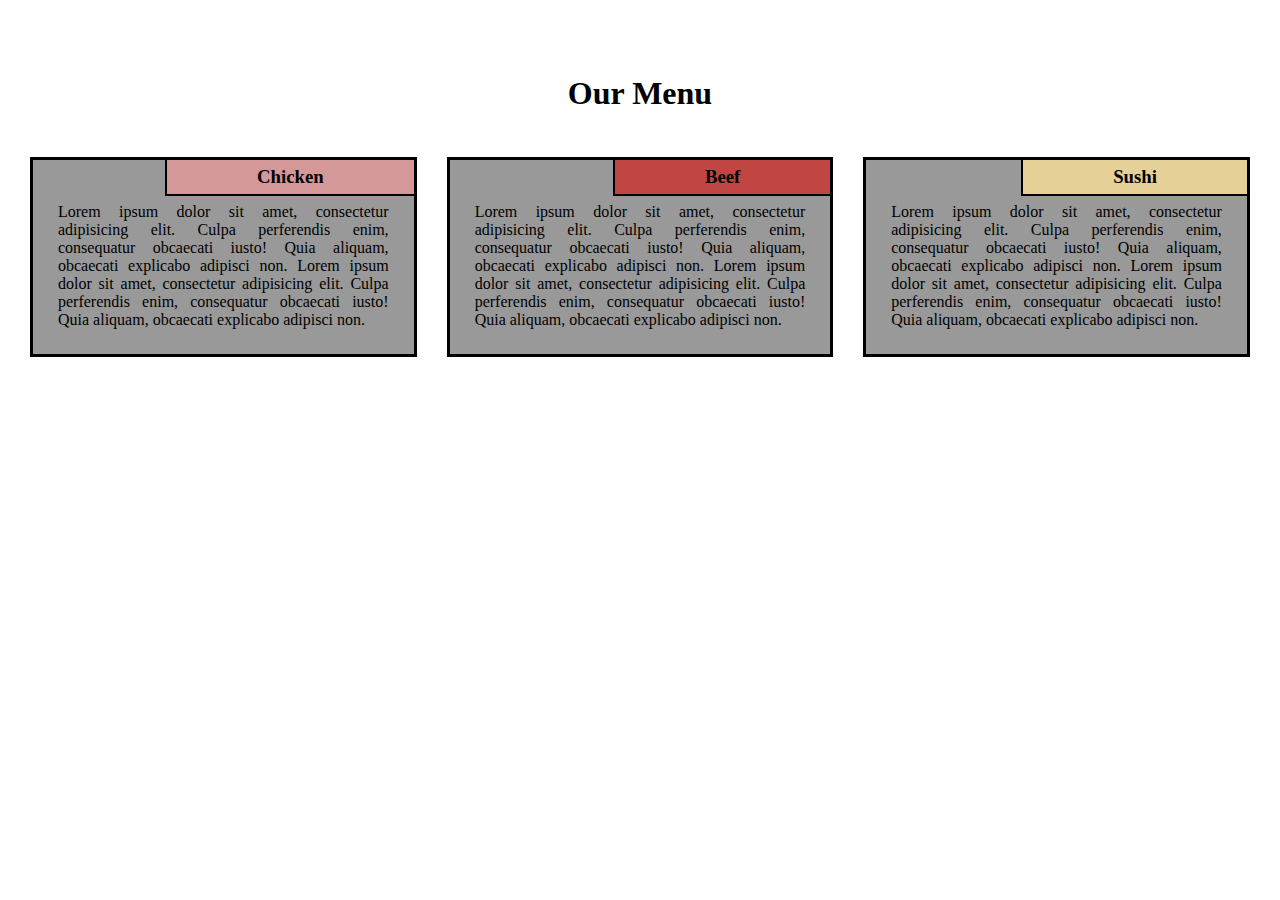
<file: module-2/index.html>
<!DOCTYPE html>
<html>

<head>
    <meta charset="utf-8">
    <meta name="viewport" content="width=device-width, initial-scale=1">
    <title>Module 2 Assignment Solution</title>
    <link href='css/module2-style.css' rel='stylesheet' type='text/css'>
</head>

<body>
<div class="container">
    <div class="row">

        <h1 class="menu-title">Our Menu</h1>
        <div class="col-lg-4 col-med-4">
            <div class="item">
                <div class="item-title" id="item-one">
                    <h3>Chicken</h3>
                </div>
                <p>
                    Lorem ipsum dolor sit amet, consectetur adipisicing elit. Culpa perferendis enim, consequatur obcaecati iusto! Quia aliquam, obcaecati explicabo adipisci non. Lorem ipsum dolor sit amet, consectetur adipisicing elit. Culpa perferendis enim, consequatur
                    obcaecati iusto! Quia aliquam, obcaecati explicabo adipisci non.
                </p>
            </div>
        </div>
        <div class="col-lg-4 col-med-4 col-sm-4">
            <div class="item">
                <div class="item-title" id="item-two">
                    <h3>Beef</h3>
                </div>
                <p>
                    Lorem ipsum dolor sit amet, consectetur adipisicing elit. Culpa perferendis enim, consequatur obcaecati iusto! Quia aliquam, obcaecati explicabo adipisci non. Lorem ipsum dolor sit amet, consectetur adipisicing elit. Culpa perferendis enim, consequatur
                    obcaecati iusto! Quia aliquam, obcaecati explicabo adipisci non.
                </p>
            </div>
        </div>
        <div class="col-lg-4 col-med-4 col-med-tablet col-sm-4">
            <div class="item">
                <div class="item-title" id="item-three">
                    <h3>Sushi</h3>
                </div>
                <p>
                    Lorem ipsum dolor sit amet, consectetur adipisicing elit. Culpa perferendis enim, consequatur obcaecati iusto! Quia aliquam, obcaecati explicabo adipisci non. Lorem ipsum dolor sit amet, consectetur adipisicing elit. Culpa perferendis enim, consequatur
                    obcaecati iusto! Quia aliquam, obcaecati explicabo adipisci non.
                </p>
            </div>
        </div>

    </div>
</div>
</body>

</html>
</file>
<file: module-2/css/module2-style.css>
* {
    box-sizing: border-box;
    margin: 0;
    padding: 0;
}

body {
    font-family: Georgia sans-serif;
}

.row {
    width: 100%;
}

.menu-title {
    text-align: center;
    margin-bottom: 30px;
}

.container {
    position: relative;
    top: 60px;
    margin: 15px;
}

.item {
    position: relative;
    top: 0;
    background-color: #999999;
    margin: 15px;
    padding: 25px;
    border: 3px solid #000;
}

.item p {
    margin-top: 18px;
    text-align: justify;
    font-size: 100%;
}

.item-title {
    position: absolute;
    top: 0;
    right: 0px;
    background: green;
    padding: 6px 90px;
    border-left: 2px solid #000;
    border-bottom: 2px solid #000;
}

#item-one {
    background-color: #D59898;
}

#item-two {
    background-color: #C14543;
}

#item-three {
    background-color: #E5D198;
}


/*------ Desktop Display Style ------*/

@media (min-width: 992px) {
    .col-lg-4 {
        float: left;
        width: 33.33%;
    }
}


/*------ Tablet Display Style ------*/

@media (min-width: 768px) and (max-width: 991px) {
    .col-med-4 {
        width: 50%;
        float: left;
    }
    .col-med-tablet {
        width: 100%;
        float: left;
    }
}


/*------ Mobile Display Style ------*/

@media (max-width: 767px) {
    .col-sm-4 {
        width: 100%;
        float: left;
    }
}
</file>
